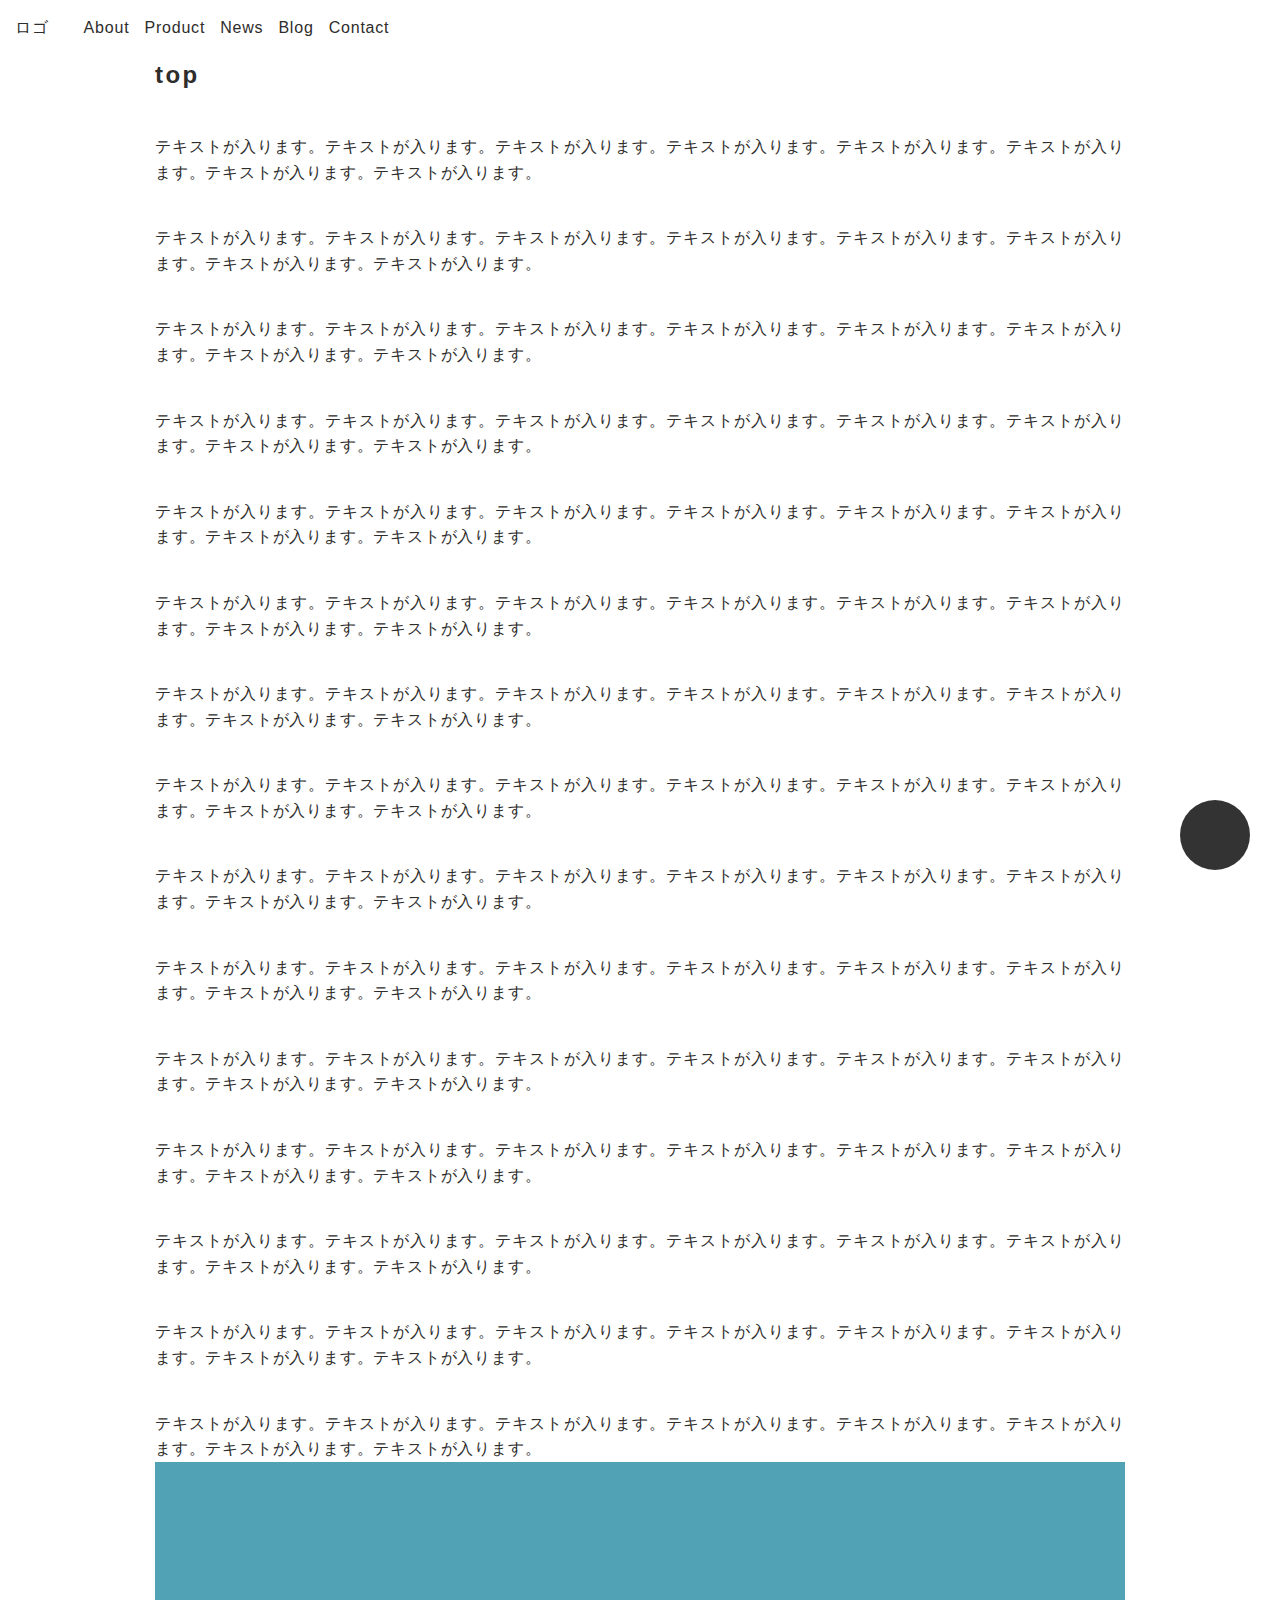
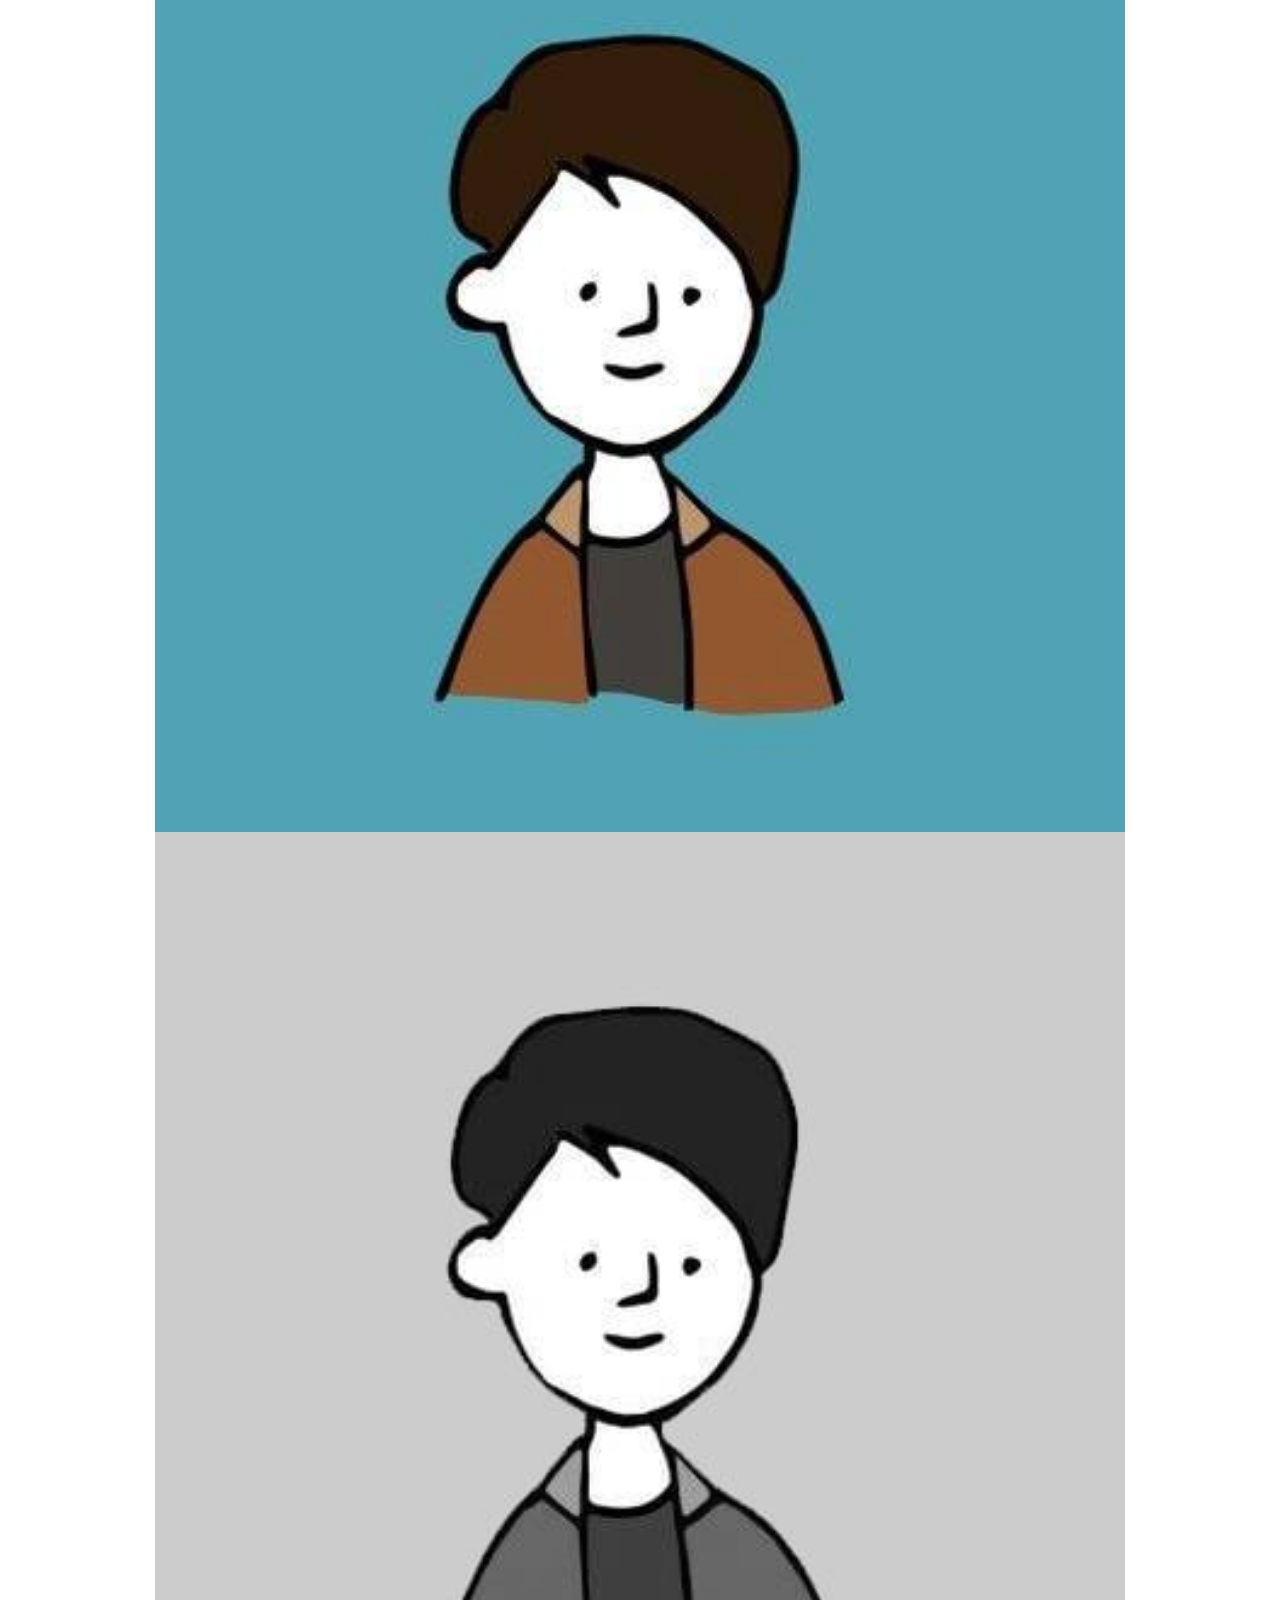
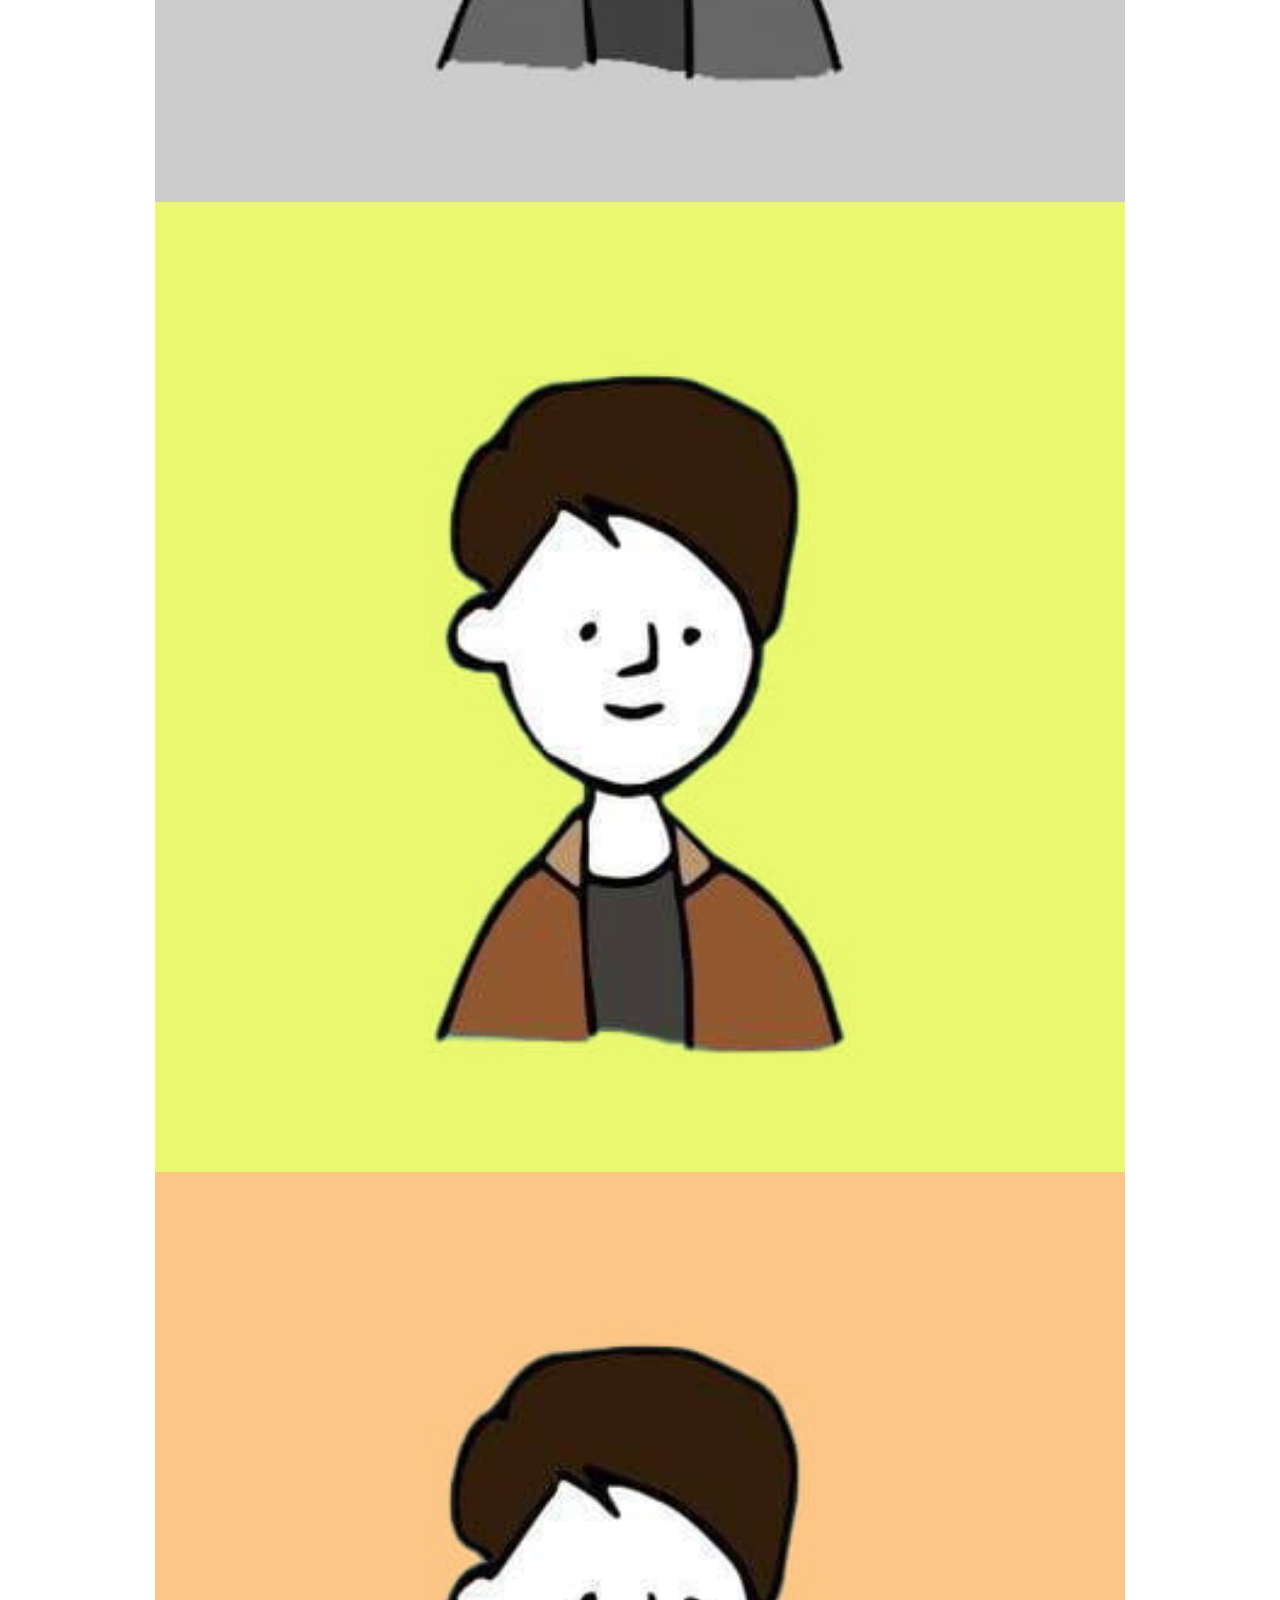
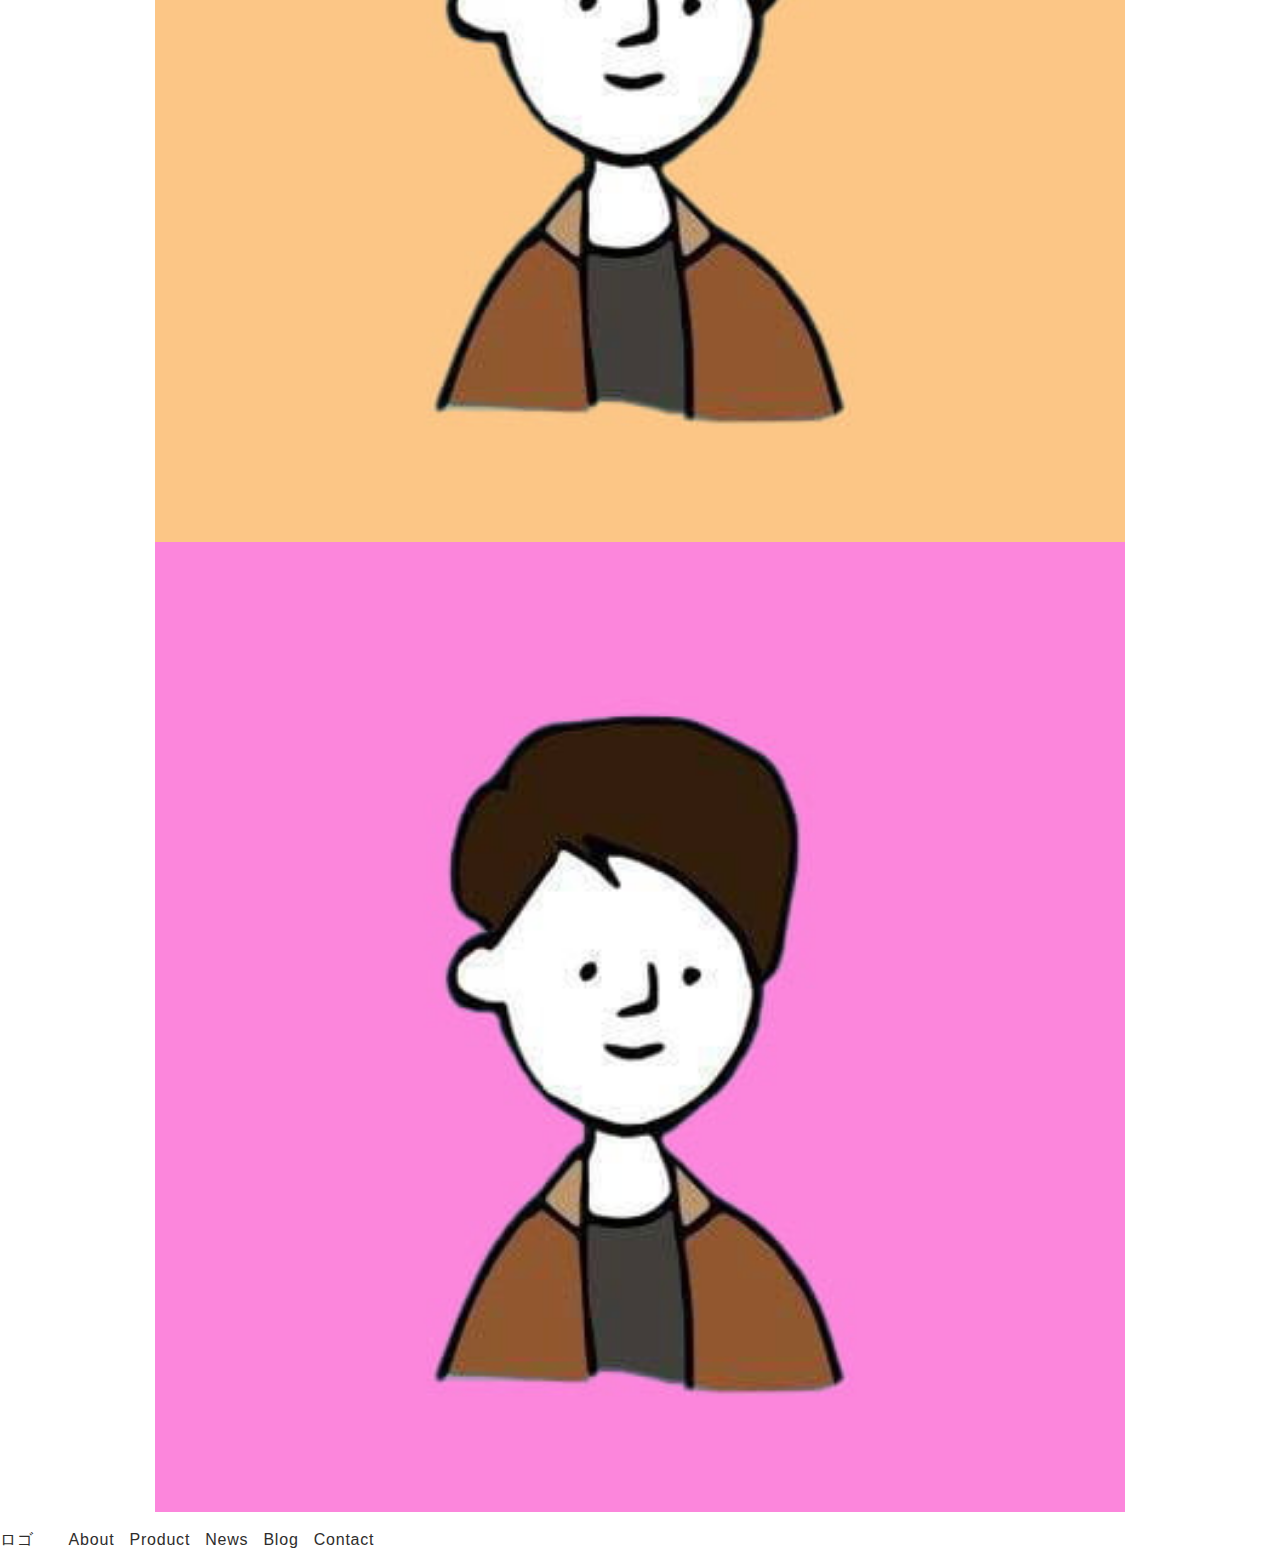
<file: theme/dev/prod/index.html>
<!doctype html><html lang="ja"><head><meta charset="utf-8"/><meta http-equiv="X-UA-Compatible" content="IE=Edge"/><meta name="format-detection" content="telephone=no"/><meta name="viewport" content="width=device-width,user-scalable=1,initial-scale=1,viewport-fit=cover"/><meta name="keywords" content="キーワード"/><meta name="description" content="ディスクリプション"/><meta property="og:title" content="ページタイトル"/><meta property="og:type" content="website"/><meta property="og:description" content="ディスクリプション"/><meta property="og:url" content="http://localhost:8080/"/><meta name="twitter:card" content="summary"/><meta name="twitter:site" content="@XXXXX"/><meta name="twitter:creator" content="@XXXXX"/><title>ページタイトル</title><link rel="stylesheet" media="print,screen" href="./assets/css/style.css"/></head><body><main role="main"><header class="siteHeader" role="banner"><div class="siteHeader__inner"><h1 class="siteHeader__inner__logo"><a class="siteHeader__inner__logo__link">ロゴ</a></h1><nav id="gnav" class="siteHeader__inner__gnav" role="navigation"><ul class="siteHeader__inner__gnav__list" role="list"><li class="siteHeader__inner__gnav__list__item" role="listitem"><a class="siteHeader__inner__gnav__list__item__link" href="/about/">About</a></li><li class="siteHeader__inner__gnav__list__item" role="listitem"><a class="siteHeader__inner__gnav__list__item__link" href="/product/">Product</a></li><li class="siteHeader__inner__gnav__list__item" role="listitem"><a class="siteHeader__inner__gnav__list__item__link" href="/news/">News</a></li><li class="siteHeader__inner__gnav__list__item" role="listitem"><a class="siteHeader__inner__gnav__list__item__link" href="/blog/">Blog</a></li><li class="siteHeader__inner__gnav__list__item" role="listitem"><a class="siteHeader__inner__gnav__list__item__link" href="/contact/">Contact</a></li></ul></nav><button id="menu-trigger" class="siteHeader__inner__trigger"><span class="siteHeader__inner__trigger__item"></span> <span class="siteHeader__inner__trigger__item"></span> <span class="siteHeader__inner__trigger__item"></span></button></div></header><section class="pageSec"><div class="pageSec__inner"><h2 class="pageSec__inner__title">top</h2><p class="pageSec__inner__text">テキストが入ります。テキストが入ります。テキストが入ります。テキストが入ります。テキストが入ります。テキストが入ります。テキストが入ります。テキストが入ります。</p><p class="pageSec__inner__text">テキストが入ります。テキストが入ります。テキストが入ります。テキストが入ります。テキストが入ります。テキストが入ります。テキストが入ります。テキストが入ります。</p><p class="pageSec__inner__text">テキストが入ります。テキストが入ります。テキストが入ります。テキストが入ります。テキストが入ります。テキストが入ります。テキストが入ります。テキストが入ります。</p><p class="pageSec__inner__text">テキストが入ります。テキストが入ります。テキストが入ります。テキストが入ります。テキストが入ります。テキストが入ります。テキストが入ります。テキストが入ります。</p><p class="pageSec__inner__text">テキストが入ります。テキストが入ります。テキストが入ります。テキストが入ります。テキストが入ります。テキストが入ります。テキストが入ります。テキストが入ります。</p><p class="pageSec__inner__text">テキストが入ります。テキストが入ります。テキストが入ります。テキストが入ります。テキストが入ります。テキストが入ります。テキストが入ります。テキストが入ります。</p><p class="pageSec__inner__text">テキストが入ります。テキストが入ります。テキストが入ります。テキストが入ります。テキストが入ります。テキストが入ります。テキストが入ります。テキストが入ります。</p><p class="pageSec__inner__text">テキストが入ります。テキストが入ります。テキストが入ります。テキストが入ります。テキストが入ります。テキストが入ります。テキストが入ります。テキストが入ります。</p><p class="pageSec__inner__text">テキストが入ります。テキストが入ります。テキストが入ります。テキストが入ります。テキストが入ります。テキストが入ります。テキストが入ります。テキストが入ります。</p><p class="pageSec__inner__text">テキストが入ります。テキストが入ります。テキストが入ります。テキストが入ります。テキストが入ります。テキストが入ります。テキストが入ります。テキストが入ります。</p><p class="pageSec__inner__text">テキストが入ります。テキストが入ります。テキストが入ります。テキストが入ります。テキストが入ります。テキストが入ります。テキストが入ります。テキストが入ります。</p><p class="pageSec__inner__text">テキストが入ります。テキストが入ります。テキストが入ります。テキストが入ります。テキストが入ります。テキストが入ります。テキストが入ります。テキストが入ります。</p><p class="pageSec__inner__text">テキストが入ります。テキストが入ります。テキストが入ります。テキストが入ります。テキストが入ります。テキストが入ります。テキストが入ります。テキストが入ります。</p><p class="pageSec__inner__text">テキストが入ります。テキストが入ります。テキストが入ります。テキストが入ります。テキストが入ります。テキストが入ります。テキストが入ります。テキストが入ります。</p><p class="pageSec__inner__text">テキストが入ります。テキストが入ります。テキストが入ります。テキストが入ります。テキストが入ります。テキストが入ります。テキストが入ります。テキストが入ります。</p><div class="container"><div class="wrapper"><div class="slide"><img src="./assets/img/icon.jpg" alt=""/></div><div class="slide"><img src="./assets/img/icon02.jpg" alt=""/></div><div class="slide"><img src="./assets/img/icon03.jpg" alt=""/></div><div class="slide"><img src="./assets/img/icon04.jpg" alt=""/></div><div class="slide"><img src="./assets/img/icon05.jpg" alt=""/></div></div><div class="pagination"></div><div class="button-prev"></div><div class="button-next"></div><div class="scrollbar"></div></div></div></section><footer class="siteFooter" role="contentinfo"><div class="siteFooter__inner"><h1 class="siteFooter__inner__logo"><a class="siteFooter__inner__logo__link">ロゴ</a></h1><nav class="siteFooter__inner__gnav"><ul class="siteFooter__inner__gnav__list" role="list"><li class="siteFooter__inner__gnav__list__item" role="listitem"><a class="siteFooter__inner__gnav__list__item__link" href="/about/">About</a></li><li class="siteFooter__inner__gnav__list__item" role="listitem"><a class="siteFooter__inner__gnav__list__item__link" href="/product/">Product</a></li><li class="siteFooter__inner__gnav__list__item" role="listitem"><a class="siteFooter__inner__gnav__list__item__link" href="/news/">News</a></li><li class="siteFooter__inner__gnav__list__item" role="listitem"><a class="siteFooter__inner__gnav__list__item__link" href="/blog/">Blog</a></li><li class="siteFooter__inner__gnav__list__item" role="listitem"><a class="siteFooter__inner__gnav__list__item__link" href="/contact/">Contact</a></li></ul></nav><div id="pagetop" class="siteFooter__inner__pagetop"></div></div></footer><script src="./assets/js/index.js"></script></main></body></html>
</file>
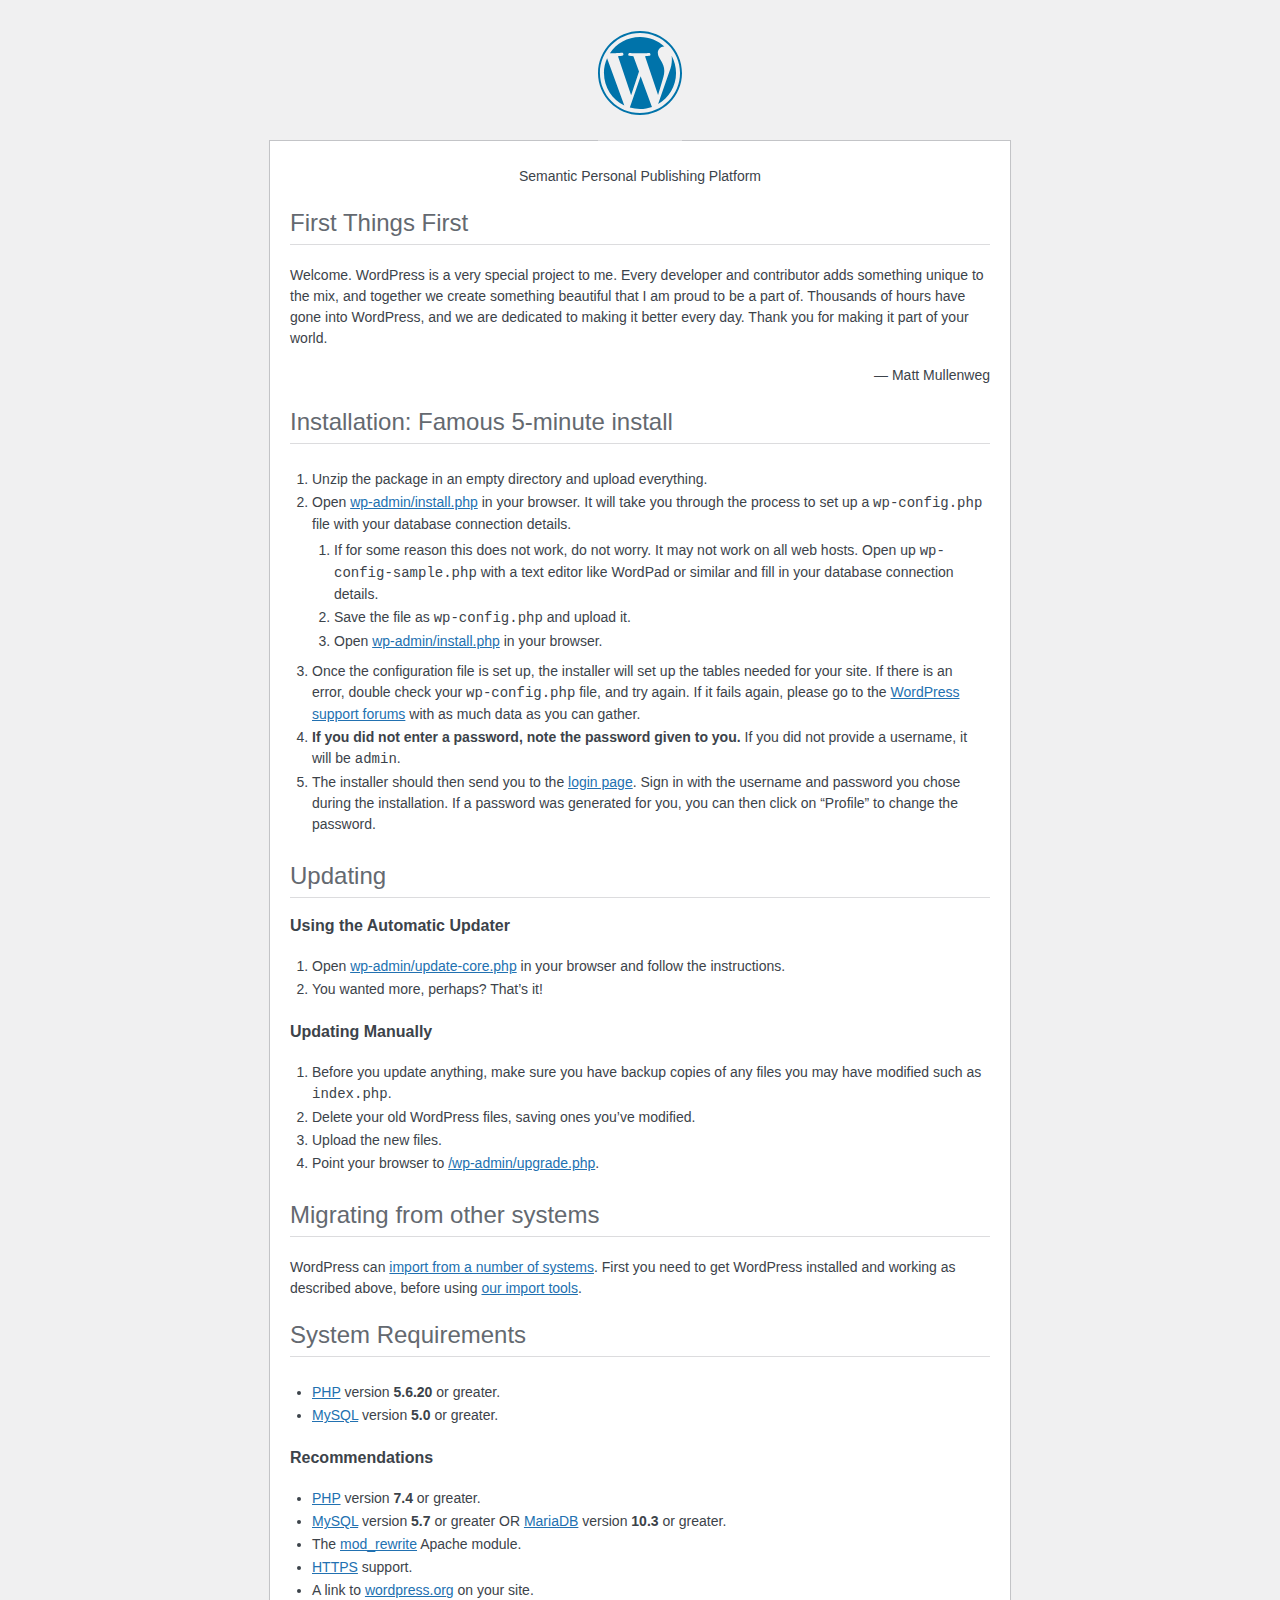
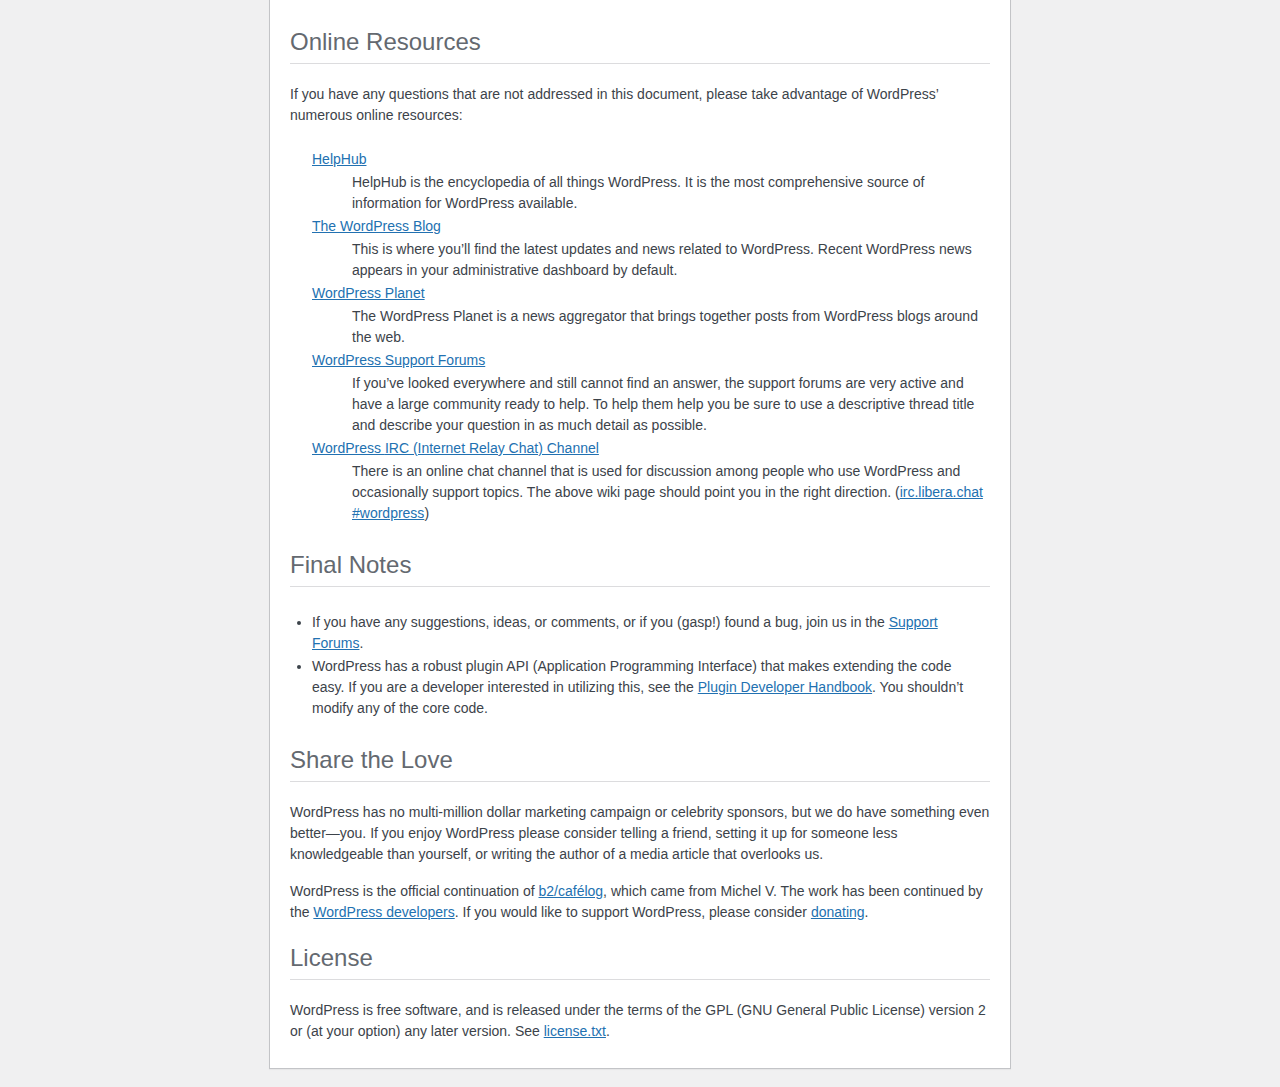
<file: wordpress/readme.html>
<!DOCTYPE html>
<html lang="en">
<head>
	<meta name="viewport" content="width=device-width" />
	<meta http-equiv="Content-Type" content="text/html; charset=utf-8" />
	<title>WordPress &#8250; ReadMe</title>
	<link rel="stylesheet" href="wp-admin/css/install.css?ver=20100228" type="text/css" />
</head>
<body>
<h1 id="logo">
	<a href="https://wordpress.org/"><img alt="WordPress" src="wp-admin/images/wordpress-logo.png" /></a>
</h1>
<p style="text-align: center">Semantic Personal Publishing Platform</p>

<h2>First Things First</h2>
<p>Welcome. WordPress is a very special project to me. Every developer and contributor adds something unique to the mix, and together we create something beautiful that I am proud to be a part of. Thousands of hours have gone into WordPress, and we are dedicated to making it better every day. Thank you for making it part of your world.</p>
<p style="text-align: right">&#8212; Matt Mullenweg</p>

<h2>Installation: Famous 5-minute install</h2>
<ol>
	<li>Unzip the package in an empty directory and upload everything.</li>
	<li>Open <span class="file"><a href="wp-admin/install.php">wp-admin/install.php</a></span> in your browser. It will take you through the process to set up a <code>wp-config.php</code> file with your database connection details.
		<ol>
			<li>If for some reason this does not work, do not worry. It may not work on all web hosts. Open up <code>wp-config-sample.php</code> with a text editor like WordPad or similar and fill in your database connection details.</li>
			<li>Save the file as <code>wp-config.php</code> and upload it.</li>
			<li>Open <span class="file"><a href="wp-admin/install.php">wp-admin/install.php</a></span> in your browser.</li>
		</ol>
	</li>
	<li>Once the configuration file is set up, the installer will set up the tables needed for your site. If there is an error, double check your <code>wp-config.php</code> file, and try again. If it fails again, please go to the <a href="https://wordpress.org/support/forums/">WordPress support forums</a> with as much data as you can gather.</li>
	<li><strong>If you did not enter a password, note the password given to you.</strong> If you did not provide a username, it will be <code>admin</code>.</li>
	<li>The installer should then send you to the <a href="wp-login.php">login page</a>. Sign in with the username and password you chose during the installation. If a password was generated for you, you can then click on &#8220;Profile&#8221; to change the password.</li>
</ol>

<h2>Updating</h2>
<h3>Using the Automatic Updater</h3>
<ol>
	<li>Open <span class="file"><a href="wp-admin/update-core.php">wp-admin/update-core.php</a></span> in your browser and follow the instructions.</li>
	<li>You wanted more, perhaps? That&#8217;s it!</li>
</ol>

<h3>Updating Manually</h3>
<ol>
	<li>Before you update anything, make sure you have backup copies of any files you may have modified such as <code>index.php</code>.</li>
	<li>Delete your old WordPress files, saving ones you&#8217;ve modified.</li>
	<li>Upload the new files.</li>
	<li>Point your browser to <span class="file"><a href="wp-admin/upgrade.php">/wp-admin/upgrade.php</a>.</span></li>
</ol>

<h2>Migrating from other systems</h2>
<p>WordPress can <a href="https://wordpress.org/documentation/article/importing-content/">import from a number of systems</a>. First you need to get WordPress installed and working as described above, before using <a href="wp-admin/import.php">our import tools</a>.</p>

<h2>System Requirements</h2>
<ul>
	<li><a href="https://secure.php.net/">PHP</a> version <strong>5.6.20</strong> or greater.</li>
	<li><a href="https://www.mysql.com/">MySQL</a> version <strong>5.0</strong> or greater.</li>
</ul>

<h3>Recommendations</h3>
<ul>
	<li><a href="https://secure.php.net/">PHP</a> version <strong>7.4</strong> or greater.</li>
	<li><a href="https://www.mysql.com/">MySQL</a> version <strong>5.7</strong> or greater OR <a href="https://mariadb.org/">MariaDB</a> version <strong>10.3</strong> or greater.</li>
	<li>The <a href="https://httpd.apache.org/docs/2.2/mod/mod_rewrite.html">mod_rewrite</a> Apache module.</li>
	<li><a href="https://wordpress.org/news/2016/12/moving-toward-ssl/">HTTPS</a> support.</li>
	<li>A link to <a href="https://wordpress.org/">wordpress.org</a> on your site.</li>
</ul>

<h2>Online Resources</h2>
<p>If you have any questions that are not addressed in this document, please take advantage of WordPress&#8217; numerous online resources:</p>
<dl>
	<dt><a href="https://wordpress.org/documentation/">HelpHub</a></dt>
		<dd>HelpHub is the encyclopedia of all things WordPress. It is the most comprehensive source of information for WordPress available.</dd>
	<dt><a href="https://wordpress.org/news/">The WordPress Blog</a></dt>
		<dd>This is where you&#8217;ll find the latest updates and news related to WordPress. Recent WordPress news appears in your administrative dashboard by default.</dd>
	<dt><a href="https://planet.wordpress.org/">WordPress Planet</a></dt>
		<dd>The WordPress Planet is a news aggregator that brings together posts from WordPress blogs around the web.</dd>
	<dt><a href="https://wordpress.org/support/forums/">WordPress Support Forums</a></dt>
		<dd>If you&#8217;ve looked everywhere and still cannot find an answer, the support forums are very active and have a large community ready to help. To help them help you be sure to use a descriptive thread title and describe your question in as much detail as possible.</dd>
	<dt><a href="https://make.wordpress.org/support/handbook/appendix/other-support-locations/introduction-to-irc/">WordPress <abbr>IRC</abbr> (Internet Relay Chat) Channel</a></dt>
		<dd>There is an online chat channel that is used for discussion among people who use WordPress and occasionally support topics. The above wiki page should point you in the right direction. (<a href="https://web.libera.chat/#wordpress">irc.libera.chat #wordpress</a>)</dd>
</dl>

<h2>Final Notes</h2>
<ul>
	<li>If you have any suggestions, ideas, or comments, or if you (gasp!) found a bug, join us in the <a href="https://wordpress.org/support/forums/">Support Forums</a>.</li>
	<li>WordPress has a robust plugin <abbr>API</abbr> (Application Programming Interface) that makes extending the code easy. If you are a developer interested in utilizing this, see the <a href="https://developer.wordpress.org/plugins/">Plugin Developer Handbook</a>. You shouldn&#8217;t modify any of the core code.</li>
</ul>

<h2>Share the Love</h2>
<p>WordPress has no multi-million dollar marketing campaign or celebrity sponsors, but we do have something even better&#8212;you. If you enjoy WordPress please consider telling a friend, setting it up for someone less knowledgeable than yourself, or writing the author of a media article that overlooks us.</p>

<p>WordPress is the official continuation of <a href="https://cafelog.com/">b2/caf&#233;log</a>, which came from Michel V. The work has been continued by the <a href="https://wordpress.org/about/">WordPress developers</a>. If you would like to support WordPress, please consider <a href="https://wordpress.org/donate/">donating</a>.</p>

<h2>License</h2>
<p>WordPress is free software, and is released under the terms of the <abbr>GPL</abbr> (GNU General Public License) version 2 or (at your option) any later version. See <a href="license.txt">license.txt</a>.</p>

</body>
</html>
</file>
<file: theme/dev/prod/assets/css/style.css>
html{color:#2e2d2c;background:#fff}html,body,div,figure,section,span,applet,object,iframe,h1,h2,h3,h4,h5,h6,p,blockquote,pre,a,abbr,acronym,address,big,cite,code,del,dfn,em,font,img,ins,kbd,q,s,samp,small,strike,strong,sub,sup,tt,var,b,u,i,center,dl,dt,dd,ol,ul,li,fieldset,form,label,legend,table,caption,tbody,tfoot,thead,tr,th,td{margin:0;padding:0;border:0;outline:0;font-size:10px;font-family:"Montserrat-Regular",YuGothic,"Yu Gothic Medium","Yu Gothic","Noto Sans JP","NotoSansJP-Regular","NotoSansJP-Medium",-apple-system,BlinkMacSystemFont,"Helvetica Neue",HelveticaNeue,Verdana,Meiryo,sans-serif;line-height:100%;vertical-align:baseline;background:rgba(0,0,0,0);box-sizing:border-box;text-decoration:none;-webkit-text-size-adjust:100%}@media all and (-ms-high-contrast: none){html,body,div,figure,section,span,applet,object,iframe,h1,h2,h3,h4,h5,h6,p,blockquote,pre,a,abbr,acronym,address,big,cite,code,del,dfn,em,font,img,ins,kbd,q,s,samp,small,strike,strong,sub,sup,tt,var,b,u,i,center,dl,dt,dd,ol,ul,li,fieldset,form,label,legend,table,caption,tbody,tfoot,thead,tr,th,td{margin:0;padding:0;border:0;outline:0;font-size:10px;font-family:"Montserrat-Regular","Noto Sans JP","NotoSansJP-Regular","NotoSansJP-Medium","Montserrat-Regular",YuGothic,"Yu Gothic Medium","Yu Gothic",-apple-system,BlinkMacSystemFont,"Helvetica Neue",HelveticaNeue,Verdana,Meiryo,sans-serif;line-height:100%;vertical-align:baseline;background:rgba(0,0,0,0);box-sizing:border-box;-webkit-text-size-adjust:100%}}table{border-collapse:collapse;border-spacing:0}fieldset,img{border:0}address,caption,cite,code,dfn,em,strong,th,var{font-style:normal;font-weight:normal}ol,ul{list-style:none}caption,th{text-align:left}h1,h2,h3,h4,h5,h6{font-size:100%;font-weight:normal}q:before,q:after{content:""}abbr,acronym{border:0;font-variant:normal}sup{font-size:10px;vertical-align:text-top}sub{vertical-align:text-bottom}input,textarea,select{font-family:inherit;font-size:inherit;font-weight:inherit}input,textarea,select{*font-size:100%}legend{color:#2e2d2c}ol,ul{list-style:none}a{color:#2e2d2c;text-decoration:none}input,button,textarea,select{margin:0;padding:0;background:none;border:none;border-radius:0;outline:none;-webkit-appearance:none;-moz-appearance:none;appearance:none;line-height:100%;box-sizing:border-box}img{width:100%;height:auto;vertical-align:bottom}@font-face{font-family:"ThaiSansNeue-Bold";font-weight:400;src:url(/fonts/ThaiSansNeue-Bold.ttf);font-display:block}@font-face{font-family:"ThaiSansNeue-ExtraBold";font-weight:400;src:url(/fonts/ThaiSansNeue-ExtraBold.ttf);font-display:block}@font-face{font-family:"ThaiSansNeue-Regular";font-weight:400;src:url(/fonts/ThaiSansNeue-Regular.ttf);font-display:block}@font-face{font-family:"ThaiSansNeue-Black";font-weight:400;src:url(/fonts/ThaiSansNeue-Black.ttf);font-display:block}@font-face{font-family:"ThaiSansNeue-SemiBold";font-weight:400;src:url(/fonts/ThaiSansNeue-SemiBold.ttf);font-display:block}@font-face{font-family:"ThaiSansNeue-ExtraLight";font-weight:400;src:url(/fonts/ThaiSansNeue-ExtraLight.ttf);font-display:block}@font-face{font-family:"ThaiSansNeue-SemiBoldItalic";font-weight:400;src:url(/fonts/ThaiSansNeue-SemiBoldItalic.ttf);font-display:block}@font-face{font-family:"ThaiSansNeue-Light";font-weight:400;src:url(/fonts/ThaiSansNeue-Light.ttf);font-display:block}@font-face{font-family:"ThaiSansNeue-UltraLight";font-weight:400;src:url(/fonts/ThaiSansNeue-UltraLight.ttf);font-display:block}@font-face{font-family:"Montserrat-Regular",Meiryo,sans-serif;src:local("../font/Montserrat-Regular.ttf")}@font-face{font-family:"NotoSansJP-Light";src:local("../font/NotoSansJP-Light.otf")}@font-face{font-family:"NotoSansJP-Regular";src:local("../font/NotoSansJP-Regular.otf")}@font-face{font-family:"NotoSansJP-Medium";src:local("../font/NotoSansJP-Medium.otf")}@font-face{font-family:"NotoSansJP-Thin";src:local("../font/NotoSansJP-Thin.otf")}@keyframes anim_dian{0%{transform:translate(0, 0px)}100%{transform:translate(0, -35px)}}@keyframes dian-move{0%{top:10%;opacity:0}70%{opacity:1}100%{opacity:0}}@keyframes rotate-anime{0%{transform:rotate(0deg)}50%{transform:rotate(45deg)}100%{transform:rotate(90deg)}}@keyframes fluffy{0%{transform:rotate(0deg)}25%{transform:rotate(5deg)}50%{transform:rotate(0deg)}75%{transform:rotate(-5deg)}100%{transform:rotate(0deg)}}@keyframes fluffyUp{0%{transform:translateY(0)}5%{transform:translateY(0)}10%{transform:translateY(0)}20%{transform:translateY(-15px)}25%{transform:translateY(0)}30%{transform:translateY(-15px)}50%{transform:translateY(0)}100%{transform:translateY(0)}}@keyframes rotateIn{from{transform-origin:center;transform:rotate3d(0, 0, 1, 90deg)}to{transform-origin:center;transform:translate3d(0, 0, 0)}}@keyframes fade-in{from{opacity:0;transform:translateY(100px)}to{opacity:1;transform:translateY(0)}}@keyframes fadeIn{0%{transform:translateY(20px);opacity:0}30%{transform:translateY(20px);opacity:0}100%{transform:translateY(0);opacity:1}}@keyframes headerBg{0%{top:-100px}100%{top:0}}@keyframes scaleUp{0%{transform:translate(30px, 0);opacity:0}100%{transform:translate(0, 0);opacity:1}}@keyframes ripple{from{opacity:1}to{transform:scale(2);opacity:0}}@keyframes hata{0%{transform:scale(0) rotate(40deg)}100%{transform:scale(1) rotate(0deg)}}.img-container{overflow:hidden;position:relative}.img-container__img{display:block;opacity:0;position:relative;transition:all .5s .3s ease;z-index:0}.img-container:before{background:#333;content:"";display:block;height:100%;position:absolute;transform:translateX(-100%);transition:all .8s 0s ease;width:100%;z-index:1}.text-container{opacity:0;padding:0 60px;transition:all .8s .5s ease}.img-container.active img{opacity:1}.img-container.active:before{transform:translateX(100%)}.text-container.active{opacity:1}body{background:#fff;font-size:10px;color:#2e2d2c;-webkit-text-size-adjust:100%;-webkit-font-smoothing:antialiased;-moz-osx-font-smoothing:grayscale;font-feature-settings:"palt" 1}body.js-noScroll{overflow:hidden}@media screen and (max-width: 768px){body{min-width:inherit}}body main.mainContent{padding-top:190px;position:relative}@media screen and (max-width: 768px){body main.mainContent{padding-top:124px}}.u-pcDb{display:block}.u-pcDib{display:inline-block}.u-pcDin{display:inline}.u-pcDf{display:flex}.u-pcDt{display:table}.u-pcDtc{display:table-cell}.u-spDb,.u-spDib,.u-spDin,.u-spDf,.u-spDt,.u-spDtc{display:none}@media screen and (max-width: 768px){.u-pcDb,.u-pcDib,.u-pcDin,.u-pcDf,.u-pcDt,.u-pcDtc{display:none}.u-spDb{display:block}.u-spDib{display:inline-block}.u-spDin{display:inline}.u-spDf{display:flex}.u-spDt{display:table}.u-spDtc{display:table-cell}}.cursor,.chaser{border-radius:50%;position:absolute;top:0;left:0;pointer-events:none}.cursor{width:8px;height:8px;background-color:#292929;z-index:1001;cursor:none}.chaser{display:flex;justify-content:center;align-items:center;width:40px;height:40px;background-color:rgba(209,209,224,.3);z-index:1000;transition:transform ease .3s;text-align:center}.chaser.hov_{background-color:rgba(209,209,224,.5);transform:scale(2)}@keyframes mask_fadeIn{0%{transform:scaleX(0);transform-origin:0 0}45%{transform:none;transform-origin:0 0}50%{transform:none;transform-origin:100% 0}100%{transform:scaleX(0);transform-origin:100% 0}}.breadcrumbSec__navi__list{display:flex}.breadcrumbSec__navi__list__item__link{font-size:1.6rem;line-height:1.6;letter-spacing:.05em;color:#2e2d2c;text-align:justify}.breadcrumbSec__navi__list__item__link .textYellow{color:#b39f5d}.breadcrumbSec__navi__list__item__link .taC{text-align:center}.breadcrumbSec__navi__list__item__link .taR{text-align:right}.breadcrumbSec__navi__list__item__link .textSmall{font-size:1.2rem}.breadcrumbSec__navi__list__item__link .textBig{font-size:3rem}.breadcrumbSec__navi__list__item__link.textYellow{color:#b39f5d}.breadcrumbSec__navi__list__item__link.taC{text-align:center}.breadcrumbSec__navi__list__item__link.taR{text-align:right}@media screen and (max-width: 768px){.breadcrumbSec__navi__list__item__link{font-size:1.4rem}}@media screen and (max-width: 320px){.breadcrumbSec__navi__list__item__link{font-size:14px}}.siteHeader__inner{padding:15px;display:flex}@media screen and (max-width: 768px){.siteHeader__inner{justify-content:space-between}}.siteHeader__inner__logo__link{font-size:1.6rem;line-height:1.6;letter-spacing:.05em;color:#2e2d2c;text-align:justify}.siteHeader__inner__logo__link .textYellow{color:#b39f5d}.siteHeader__inner__logo__link .taC{text-align:center}.siteHeader__inner__logo__link .taR{text-align:right}.siteHeader__inner__logo__link .textSmall{font-size:1.2rem}.siteHeader__inner__logo__link .textBig{font-size:3rem}.siteHeader__inner__logo__link.textYellow{color:#b39f5d}.siteHeader__inner__logo__link.taC{text-align:center}.siteHeader__inner__logo__link.taR{text-align:right}@media screen and (max-width: 768px){.siteHeader__inner__logo__link{font-size:1.4rem}}@media screen and (max-width: 320px){.siteHeader__inner__logo__link{font-size:14px}}.siteHeader__inner__gnav{margin-left:20px}@media screen and (max-width: 768px){.siteHeader__inner__gnav{display:none;position:fixed;top:0;left:0;margin:0;height:100%;width:100%}.siteHeader__inner__gnav.js_active{display:block}}.siteHeader__inner__gnav__list{display:flex}@media screen and (max-width: 768px){.siteHeader__inner__gnav__list{padding:60px 15px;height:100%;flex-direction:column;background:#fff;border-top:1px solid #333}}@media screen and (max-width: 768px){.siteHeader__inner__gnav__list__item{border-bottom:1px solid #333}.siteHeader__inner__gnav__list__item:first-child{border-top:1px solid #333}}.siteHeader__inner__gnav__list__item__link{margin-left:15px;display:block;text-align:center;font-size:1.6rem;line-height:1.6;letter-spacing:.05em;color:#2e2d2c;text-align:center}.siteHeader__inner__gnav__list__item__link .textYellow{color:#b39f5d}.siteHeader__inner__gnav__list__item__link .taC{text-align:center}.siteHeader__inner__gnav__list__item__link .taR{text-align:right}.siteHeader__inner__gnav__list__item__link .textSmall{font-size:1.2rem}.siteHeader__inner__gnav__list__item__link .textBig{font-size:3rem}.siteHeader__inner__gnav__list__item__link.textYellow{color:#b39f5d}.siteHeader__inner__gnav__list__item__link.taC{text-align:center}.siteHeader__inner__gnav__list__item__link.taR{text-align:right}@media screen and (max-width: 768px){.siteHeader__inner__gnav__list__item__link{font-size:1.4rem}}@media screen and (max-width: 320px){.siteHeader__inner__gnav__list__item__link{font-size:14px}}@media screen and (max-width: 768px){.siteHeader__inner__gnav__list__item__link{margin-left:0;padding:10px 0;text-align:center}}.siteHeader__inner__trigger,.siteHeader__inner__trigger__item{display:inline-block;transition:all .4s;box-sizing:border-box}.siteHeader__inner__trigger{position:relative;width:40px;height:35px;display:none}@media screen and (max-width: 768px){.siteHeader__inner__trigger{display:block}}.siteHeader__inner__trigger.js_active .siteHeader__inner__trigger__item:nth-of-type(1){transform:translateY(15px) rotate(-45deg)}.siteHeader__inner__trigger.js_active .siteHeader__inner__trigger__item:nth-of-type(2){opacity:0}.siteHeader__inner__trigger.js_active .siteHeader__inner__trigger__item:nth-of-type(3){transform:translateY(-15px) rotate(45deg)}.siteHeader__inner__trigger__item{position:absolute;left:0;width:100%;height:3px;background-color:#333;border-radius:4px}.siteHeader__inner__trigger__item:nth-of-type(1){top:0}.siteHeader__inner__trigger__item:nth-of-type(2){top:15px}.siteHeader__inner__trigger__item:nth-of-type(3){bottom:0}.siteFooter__inner{padding:15px 0;display:flex}.siteFooter__inner__logo__link{font-size:1.6rem;line-height:1.6;letter-spacing:.05em;color:#2e2d2c;text-align:justify}.siteFooter__inner__logo__link .textYellow{color:#b39f5d}.siteFooter__inner__logo__link .taC{text-align:center}.siteFooter__inner__logo__link .taR{text-align:right}.siteFooter__inner__logo__link .textSmall{font-size:1.2rem}.siteFooter__inner__logo__link .textBig{font-size:3rem}.siteFooter__inner__logo__link.textYellow{color:#b39f5d}.siteFooter__inner__logo__link.taC{text-align:center}.siteFooter__inner__logo__link.taR{text-align:right}@media screen and (max-width: 768px){.siteFooter__inner__logo__link{font-size:1.4rem}}@media screen and (max-width: 320px){.siteFooter__inner__logo__link{font-size:14px}}.siteFooter__inner__gnav{margin-left:20px}.siteFooter__inner__gnav__list{display:flex}.siteFooter__inner__gnav__list__item__link{margin-left:15px}.siteFooter__inner__gnav__list__item__link{font-size:1.6rem;line-height:1.6;letter-spacing:.05em;color:#2e2d2c;text-align:justify}.siteFooter__inner__gnav__list__item__link .textYellow{color:#b39f5d}.siteFooter__inner__gnav__list__item__link .taC{text-align:center}.siteFooter__inner__gnav__list__item__link .taR{text-align:right}.siteFooter__inner__gnav__list__item__link .textSmall{font-size:1.2rem}.siteFooter__inner__gnav__list__item__link .textBig{font-size:3rem}.siteFooter__inner__gnav__list__item__link.textYellow{color:#b39f5d}.siteFooter__inner__gnav__list__item__link.taC{text-align:center}.siteFooter__inner__gnav__list__item__link.taR{text-align:right}@media screen and (max-width: 768px){.siteFooter__inner__gnav__list__item__link{font-size:1.4rem}}@media screen and (max-width: 320px){.siteFooter__inner__gnav__list__item__link{font-size:14px}}.siteFooter__inner__pagetop{position:fixed;bottom:30px;right:30px;width:70px;height:70px;background:#333;border-radius:50%;cursor:pointer}@media screen and (min-width: 769px){.siteFooter__inner__pagetop{transition:.6s}}@media screen and (min-width: 769px){.siteFooter__inner__pagetop:hover{opacity:.6}}.pageSec__inner{max-width:1000px;margin-left:auto;margin-right:auto;padding-left:15px;padding-right:15px}@media screen and (max-width: 768px){.pageSec__inner{padding-left:15px;padding-right:15px}}.pageSec__inner__title{font-size:2.4rem;line-height:1.6;letter-spacing:.1em;text-align:justify;font-weight:bold}@media screen and (max-width: 768px){.pageSec__inner__title{font-size:1.8rem}}.pageSec__inner__text{margin-top:40px;font-size:1.6rem;line-height:1.6;letter-spacing:.05em;color:#2e2d2c;text-align:justify}.pageSec__inner__text .textYellow{color:#b39f5d}.pageSec__inner__text .taC{text-align:center}.pageSec__inner__text .taR{text-align:right}.pageSec__inner__text .textSmall{font-size:1.2rem}.pageSec__inner__text .textBig{font-size:3rem}.pageSec__inner__text.textYellow{color:#b39f5d}.pageSec__inner__text.taC{text-align:center}.pageSec__inner__text.taR{text-align:right}@media screen and (max-width: 768px){.pageSec__inner__text{font-size:1.4rem}}@media screen and (max-width: 320px){.pageSec__inner__text{font-size:14px}}.slick-arrow.prev{position:absolute;left:0;z-index:111111;top:50%;transform:translate(0, -50%)}.slick-arrow.next{position:absolute;right:0;z-index:111111;top:50%;transform:translate(0, -50%)}.slick-dots{display:flex;justify-content:center}
</file>
<file: wordpress/wp-admin/css/install.css>
html {
	background: #f0f0f1;
	margin: 0 20px;
}

body {
	background: #fff;
	border: 1px solid #c3c4c7;
	color: #3c434a;
	font-family: -apple-system, BlinkMacSystemFont, "Segoe UI", Roboto, Oxygen-Sans, Ubuntu, Cantarell, "Helvetica Neue", sans-serif;
	margin: 140px auto 25px;
	padding: 20px 20px 10px;
	max-width: 700px;
	-webkit-font-smoothing: subpixel-antialiased;
	box-shadow: 0 1px 1px rgba(0, 0, 0, 0.04);
}

a {
	color: #2271b1;
}

a:hover,
a:active {
	color: #135e96;
}

a:focus {
	color: #043959;
	box-shadow:
		0 0 0 1px #4f94d4,
		0 0 2px 1px rgba(79, 148, 212, 0.8);
}

h1, h2 {
	border-bottom: 1px solid #dcdcde;
	clear: both;
	color: #646970;
	font-size: 24px;
	padding: 0 0 7px;
	font-weight: 400;
}

h3 {
	font-size: 16px;
}

p, li, dd, dt {
	padding-bottom: 2px;
	font-size: 14px;
	line-height: 1.5;
}

code, .code {
	font-family: Consolas, Monaco, monospace;
}

ul, ol, dl {
	padding: 5px 5px 5px 22px;
}

a img {
	border: 0
}
abbr {
	border: 0;
	font-variant: normal;
}

fieldset {
	border: 0;
	padding: 0;
	margin: 0;
}

label {
	cursor: pointer;
}

#logo {
	margin: -130px auto 25px;
	padding: 0 0 25px;
	width: 84px;
	height: 84px;
	overflow: hidden;
	background-image: url(../images/w-logo-blue.png?ver=20131202);
	background-image: none, url(../images/wordpress-logo.svg?ver=20131107);
	background-size: 84px;
	background-position: center top;
	background-repeat: no-repeat;
	color: #3c434a; /* same as login.css */
	font-size: 20px;
	font-weight: 400;
	line-height: 1.3em;
	text-decoration: none;
	text-align: center;
	text-indent: -9999px;
	outline: none;
}

.step {
	margin: 20px 0 15px;
}
.step, th {
	text-align: left;
	padding: 0;
}
.language-chooser.wp-core-ui .step .button.button-large {
	font-size: 14px;
}
textarea {
	border: 1px solid #dcdcde;
	font-family: -apple-system, BlinkMacSystemFont, "Segoe UI", Roboto, Oxygen-Sans, Ubuntu, Cantarell, "Helvetica Neue", sans-serif;
	width: 100%;
	box-sizing: border-box;
}

.form-table {
	border-collapse: collapse;
	margin-top: 1em;
	width: 100%;
}

.form-table td {
	margin-bottom: 9px;
	padding: 10px 20px 10px 0;
	font-size: 14px;
	vertical-align: top
}

.form-table th {
	font-size: 14px;
	text-align: left;
	padding: 10px 20px 10px 0;
	width: 140px;
	vertical-align: top;
}

.form-table code {
	line-height: 1.28571428;
	font-size: 14px;
}

.form-table p {
	margin: 4px 0 0;
	font-size: 11px;
}

.form-table input {
	line-height: 1.33333333;
	font-size: 15px;
	padding: 3px 5px;
}

input,
submit {
	font-family: -apple-system, BlinkMacSystemFont, "Segoe UI", Roboto, Oxygen-Sans, Ubuntu, Cantarell, "Helvetica Neue", sans-serif;
}

.form-table input[type=text],
.form-table input[type=email],
.form-table input[type=url],
.form-table input[type=password],
#pass-strength-result {
	width: 218px;
}

.form-table th p {
	font-weight: 400;
}

.form-table.install-success th,
.form-table.install-success td {
	vertical-align: middle;
	padding: 16px 20px 16px 0;
}

.form-table.install-success td p {
	margin: 0;
	font-size: 14px;
}

.form-table.install-success td code {
	margin: 0;
	font-size: 18px;
}

#error-page {
	margin-top: 50px;
}

#error-page p {
	font-size: 14px;
	line-height: 1.28571428;
	margin: 25px 0 20px;
}

#error-page code, .code {
	font-family: Consolas, Monaco, monospace;
}

.message {
	border-left: 4px solid #d63638;
	padding: .7em .6em;
	background-color: #fcf0f1;
}

/* rtl:ignore */
#dbname,
#uname,
#pwd,
#dbhost,
#prefix,
#user_login,
#admin_email,
#pass1,
#pass2 {
	direction: ltr;
}


/* localization */
body.rtl,
.rtl textarea,
.rtl input,
.rtl submit {
	font-family: Tahoma, sans-serif;
}

:lang(he-il) body.rtl,
:lang(he-il) .rtl textarea,
:lang(he-il) .rtl input,
:lang(he-il) .rtl submit {
	font-family: Arial, sans-serif;
}

@media only screen and (max-width: 799px) {
	body {
		margin-top: 115px;
	}
	#logo a {
		margin: -125px auto 30px;
	}
}

@media screen and (max-width: 782px) {

	.form-table {
		margin-top: 0;
	}

	.form-table th,
	.form-table td {
		display: block;
		width: auto;
		vertical-align: middle;
	}

	.form-table th {
		padding: 20px 0 0;
	}

	.form-table td {
		padding: 5px 0;
		border: 0;
		margin: 0;
	}

	textarea,
	input {
		font-size: 16px;
	}

	.form-table td input[type="text"],
	.form-table td input[type="email"],
	.form-table td input[type="url"],
	.form-table td input[type="password"],
	.form-table td select,
	.form-table td textarea,
	.form-table span.description {
		width: 100%;
		font-size: 16px;
		line-height: 1.5;
		padding: 7px 10px;
		display: block;
		max-width: none;
		box-sizing: border-box;
	}

	.wp-pwd #pass1 {
		padding-right: 50px;
	}

	.wp-pwd .button.wp-hide-pw {
		right: 0;
	}

	#pass-strength-result {
		width: 100%;
	}
}

body.language-chooser {
	max-width: 300px;
}

.language-chooser select {
	padding: 8px;
	width: 100%;
	display: block;
	border: 1px solid #dcdcde;
	background: #fff;
	color: #2c3338;
	font-size: 16px;
	font-family: Arial, sans-serif;
	font-weight: 400;
}

.language-chooser select:focus {
	color: #2c3338;
}

.language-chooser select option:hover,
.language-chooser select option:focus {
	color: #0a4b78;
}

.language-chooser .step {
	text-align: right;
}

.screen-reader-input,
.screen-reader-text {
	border: 0;
	clip: rect(1px, 1px, 1px, 1px);
	-webkit-clip-path: inset(50%);
	clip-path: inset(50%);
	height: 1px;
	margin: -1px;
	overflow: hidden;
	padding: 0;
	position: absolute;
	width: 1px;
	word-wrap: normal !important;
}

.spinner {
	background: url(../images/spinner.gif) no-repeat;
	background-size: 20px 20px;
	visibility: hidden;
	opacity: 0.7;
	filter: alpha(opacity=70);
	width: 20px;
	height: 20px;
	margin: 2px 5px 0;
}

.step .spinner {
	display: inline-block;
	vertical-align: middle;
	margin-right: 15px;
}

.button.hide-if-no-js,
.hide-if-no-js {
	display: none;
}

/**
 * HiDPI Displays
 */
@media print,
  (-webkit-min-device-pixel-ratio: 1.25),
  (min-resolution: 120dpi) {

	.spinner {
		background-image: url(../images/spinner-2x.gif);
	}

}
</file>
